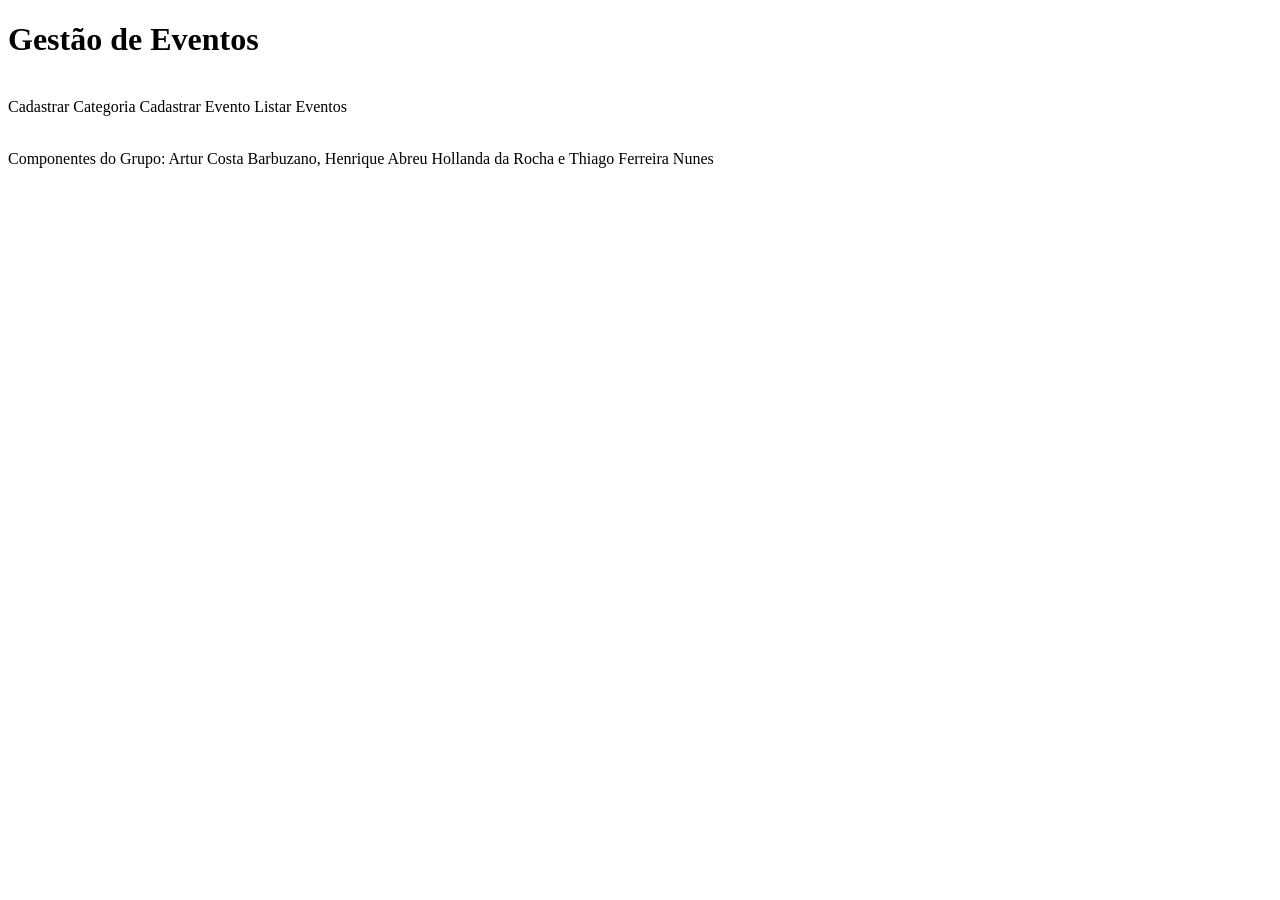
<file: src/main/resources/templates/index.html>
<!DOCTYPE html>
<html xmlns:th="http://www.thymeleaf.org" lang="pt-br">
<head>
    <meta charset="UTF-8">
    <title>Início - Sistema de Eventos</title>
    <link th:href="@{/css/index.css}" rel="stylesheet"/>
    <link th:href="@{/img/icone.png}" rel="icon" >
</head>

<body>
    <div class="container">
        <h1>Gestão de Eventos</h1>
        <br>
        <div class="menu-navegacao">
            <a th:href="@{/categorias/cadastrar}" class="btn">Cadastrar Categoria</a>
            <a th:href="@{/eventos/cadastrar}" class="btn">Cadastrar Evento</a>
            <a th:href="@{/eventos/listar}" class="btn">Listar Eventos</a>
        </div>

        <br>
        <p>Componentes do Grupo: Artur Costa Barbuzano, Henrique Abreu Hollanda da Rocha e Thiago Ferreira Nunes</p>
    </div>
</body>

</html>
</file>
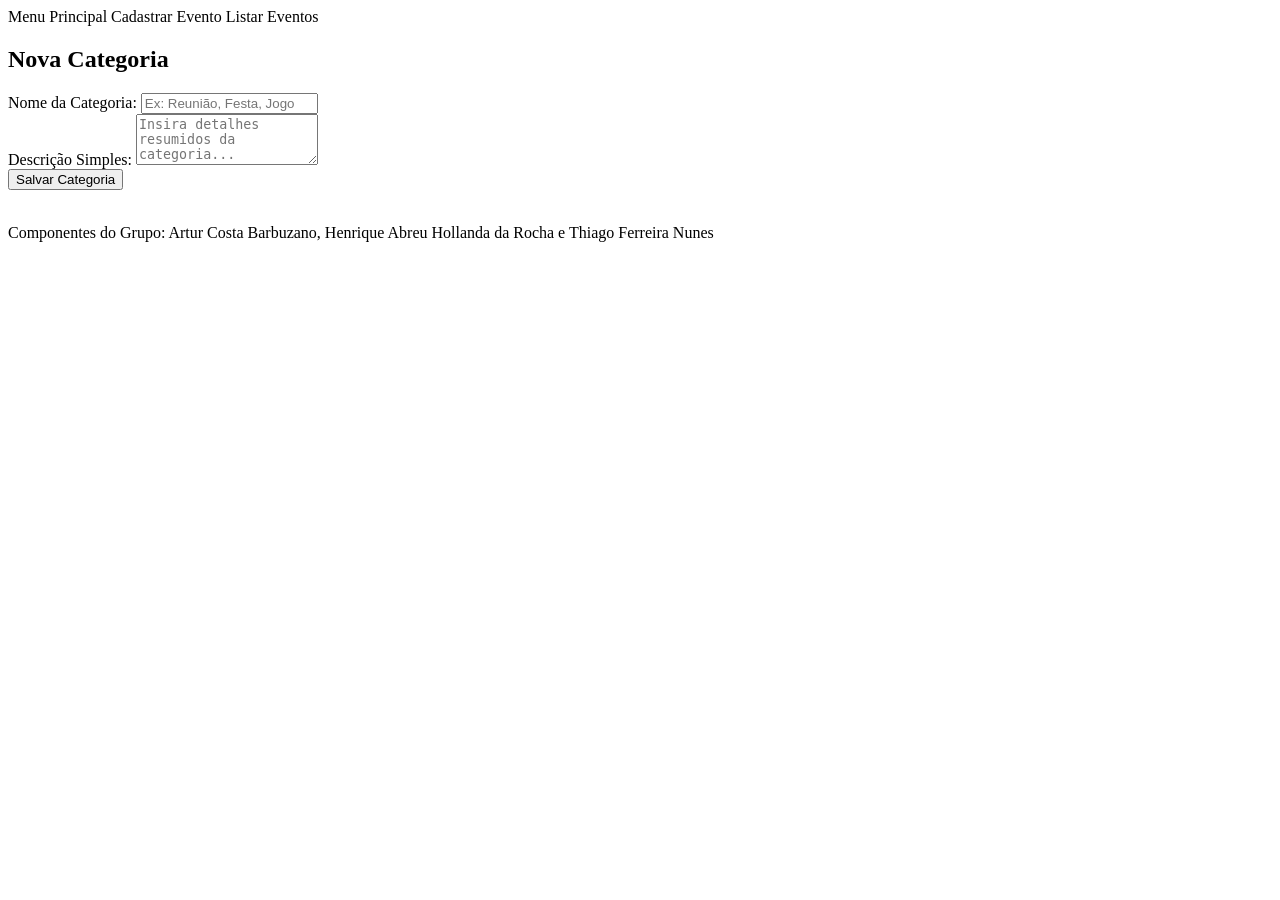
<file: src/main/resources/templates/cadastro-categoria.html>
<!DOCTYPE html>
<html xmlns:th="http://www.thymeleaf.org" lang="pt-br">
<head>
    <meta charset="UTF-8">
    <title>Cadastrar Categoria</title>
    <link th:href="@{/css/cadastro-categoria.css}" rel="stylesheet"/>
    <link th:href="@{/img/icone.png}" rel="icon" >
</head>
<body>
    <div class="container">
        <div class="menu-topo">
            <a th:href="@{/}" class="btn-nav">Menu Principal</a>
            <a th:href="@{/eventos/cadastrar}" class="btn-nav">Cadastrar Evento</a>
            <a th:href="@{/eventos/listar}" class="btn-nav">Listar Eventos</a>
        </div>

        <h2>Nova Categoria</h2>

        <div th:if="${mensagem}" class="alert-sucesso" th:text="${mensagem}"></div>

        <form th:action="@{/categorias/salvar}" th:object="${categoria}" method="post">
            <div class="form-group">
                <label class="form-label" for="nome">Nome da Categoria:</label>
                <input type="text" id="nome" th:field="*{nome}" required placeholder="Ex: Reunião, Festa, Jogo">
            </div>

            <div class="form-group">
                <label class="form-label" for="descricao">Descrição Simples:</label>
                <textarea id="descricao" th:field="*{descricao}" rows="3" required placeholder="Insira detalhes resumidos da categoria..."></textarea>
            </div>

            <button type="submit" class="btn-submit">Salvar Categoria</button>
        </form>

        <br>
        <p>Componentes do Grupo: Artur Costa Barbuzano, Henrique Abreu Hollanda da Rocha e Thiago Ferreira Nunes</p>
    </div>
</body>
</html>
</file>
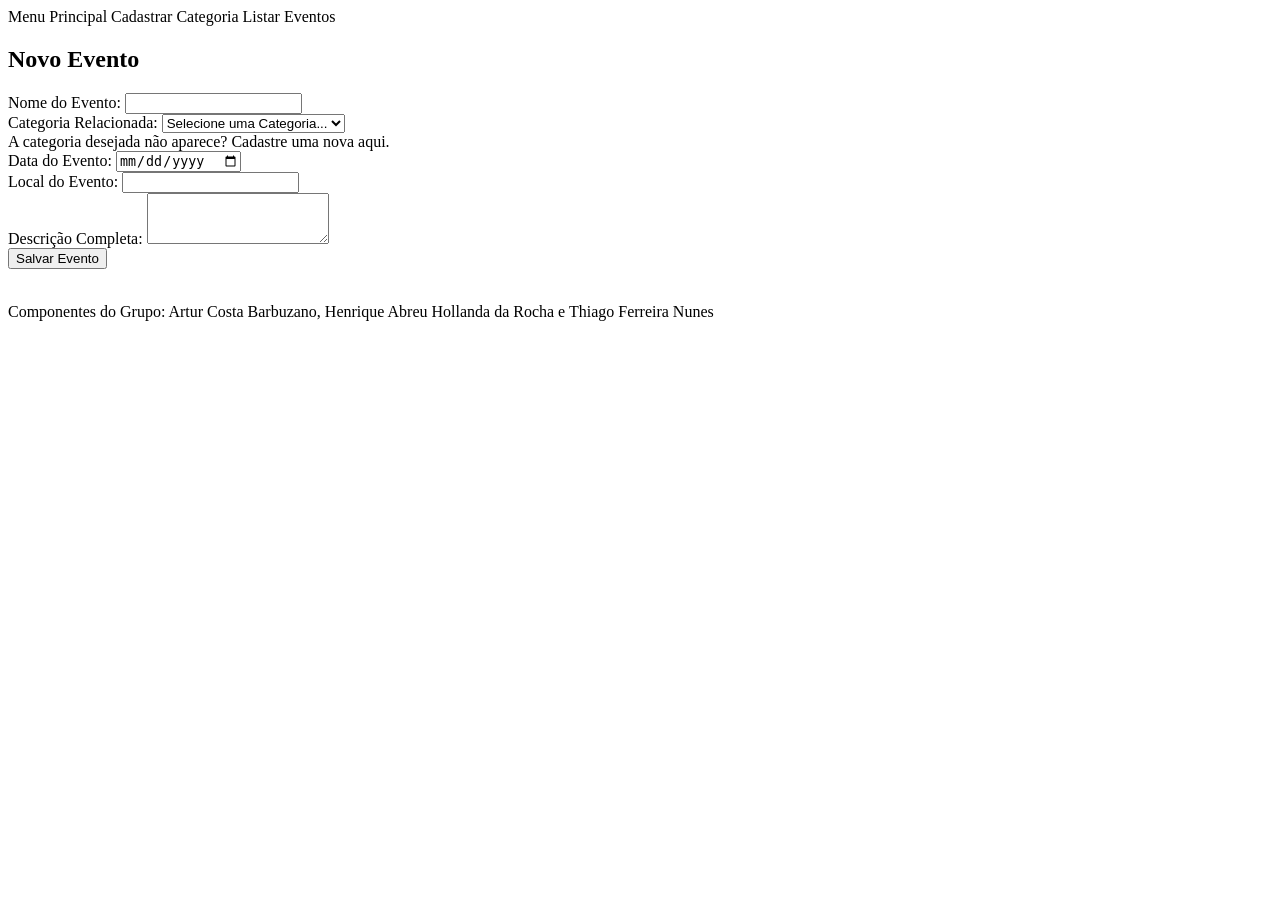
<file: src/main/resources/templates/cadastro-evento.html>
<!DOCTYPE html>
<html xmlns:th="http://www.thymeleaf.org" lang="pt-br">
<head>
    <meta charset="UTF-8">
    <title>Cadastrar Evento</title>
    <link th:href="@{/css/cadastro-evento.css}" rel="stylesheet"/>
    <link th:href="@{/img/icone.png}" rel="icon" >
</head>
<body>
    <div class="container">
        <div class="menu-topo">
            <a th:href="@{/}" class="btn-nav">Menu Principal</a>
            <a th:href="@{/categorias/cadastrar}" class="btn-nav">Cadastrar Categoria</a>
            <a th:href="@{/eventos/listar}" class="btn-nav">Listar Eventos</a>
        </div>

        <h2>Novo Evento</h2>

        <div th:if="${mensagem}" class="alert-sucesso" th:text="${mensagem}"></div>

        <form th:action="@{/eventos/salvar}" th:object="${evento}" method="post">
            <div class="form-group">
                <label class="form-label" for="nome">Nome do Evento:</label>
                <input type="text" id="nome" th:field="*{nome}" required>
            </div>

            <div class="form-group">
                <label class="form-label" for="categoria">Categoria Relacionada:</label>
                <select id="categoria" th:field="*{categoria}" required>
                    <option value="" disabled selected>Selecione uma Categoria...</option>
                    <option th:each="cat : ${categorias}" th:value="${cat.id}" th:text="${cat.nome}"></option>
                </select>
                <div class="help-text">A categoria desejada não aparece? <a th:href="@{/categorias/cadastrar}">Cadastre uma nova aqui</a>.</div>
            </div>

            

            <div class="form-group">
                <label class="form-label" for="data">Data do Evento:</label>
                <input type="date" id="data" th:field="*{data}" required>
            </div>

            

            <div class="form-group">
                <label class="form-label" for="local">Local do Evento:</label>
                <input type="text" id="local" th:field="*{local}" required>
            </div>

            

            <div class="form-group">
                <label class="form-label" for="descricao">Descrição Completa:</label>
                <textarea id="descricao" th:field="*{descricao}" rows="3" required></textarea>
            </div>



            <button type="submit" class="btn-submit">Salvar Evento</button>
        </form>

        <br>
        <p>Componentes do Grupo: Artur Costa Barbuzano, Henrique Abreu Hollanda da Rocha e Thiago Ferreira Nunes</p>
    </div>
</body>
</html>
</file>
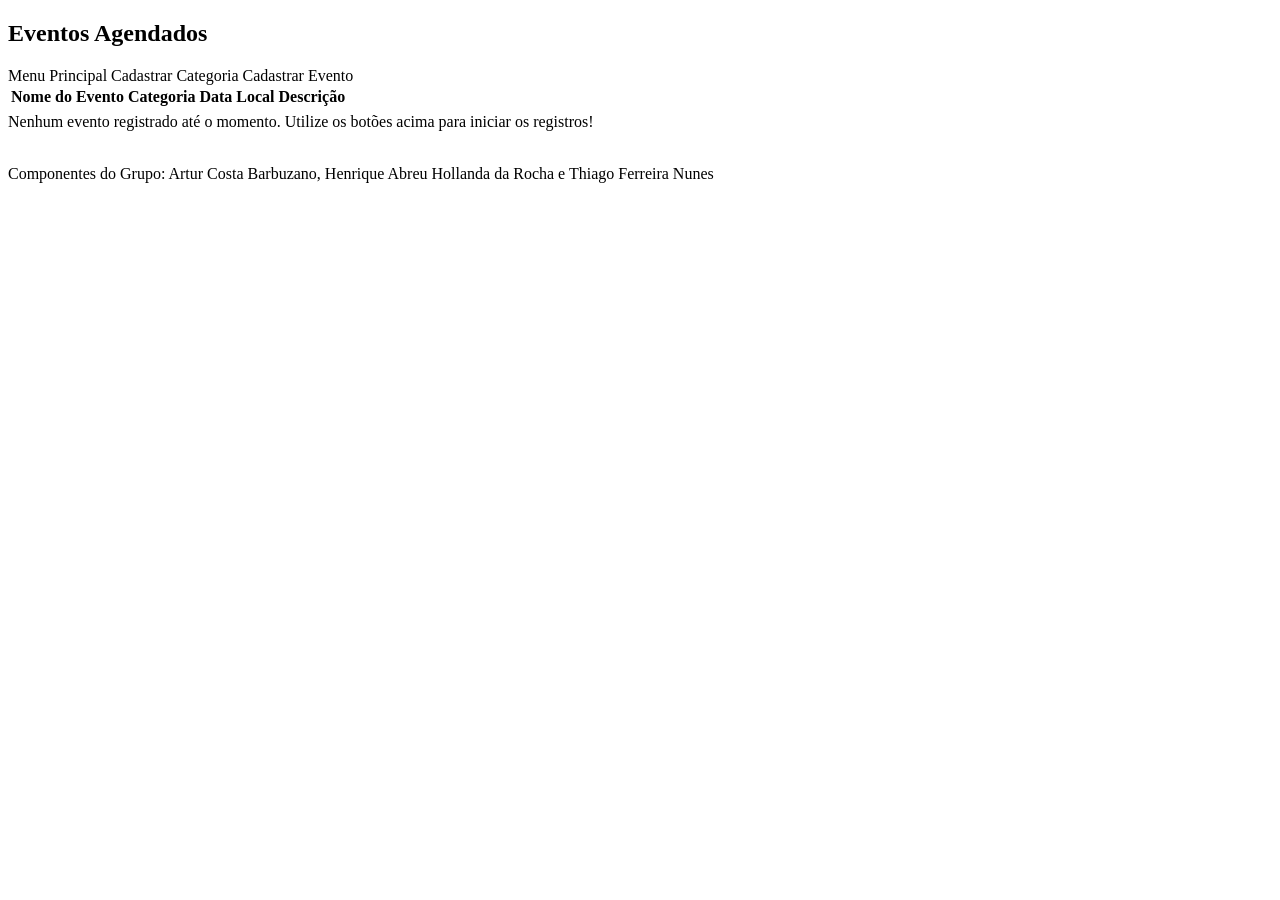
<file: src/main/resources/templates/listagem-eventos.html>
<!DOCTYPE html>
<html xmlns:th="http://www.thymeleaf.org" lang="pt-br">
<head>
    <meta charset="UTF-8">
    <title>Lista de Eventos</title>
    <link th:href="@{/css/listagem-eventos.css}" rel="stylesheet"/>
    <link th:href="@{/img/icone.png}" rel="icon" >
</head>
<body>
    <div class="container-principal">
        <div class="header-area">
            <h2>Eventos Agendados</h2>
            <div class="menu-topo">
                <a th:href="@{/}" class="btn-nav">Menu Principal</a>
                <a th:href="@{/categorias/cadastrar}" class="btn-nav">Cadastrar Categoria</a>
                <a th:href="@{/eventos/cadastrar}" class="btn-nav">Cadastrar Evento</a>
            </div>
        </div>



        <div class="table-container">
            <table th:if="${not #lists.isEmpty(eventos)}">
                <thead>
                    <tr>
                        <th>Nome do Evento</th>
                        <th>Categoria</th>
                        <th>Data</th>
                        <th>Local</th>
                        <th>Descrição</th>
                    </tr>
                </thead>
                <tbody>
                    <tr th:each="ev : ${eventos}">
                        <td th:text="${ev.nome}"></td>
                        <td><span class="badge-categoria" th:text="${ev.categoria.nome}"></span></td>
                        <td th:text="${#temporals.format(ev.data, 'dd/MM/yyyy')}"></td>
                        <td th:text="${ev.local}"></td>
                        <td th:text="${ev.descricao}"></td>
                    </tr>
                </tbody>
            </table>

            <div th:if="${#lists.isEmpty(eventos)}" class="empty-alert">
                Nenhum evento registrado até o momento. Utilize os botões acima para iniciar os registros!
            </div>
        </div>

        <br>
        <p>Componentes do Grupo: Artur Costa Barbuzano, Henrique Abreu Hollanda da Rocha e Thiago Ferreira Nunes</p>
    </div>
</body>
</html>
</file>
